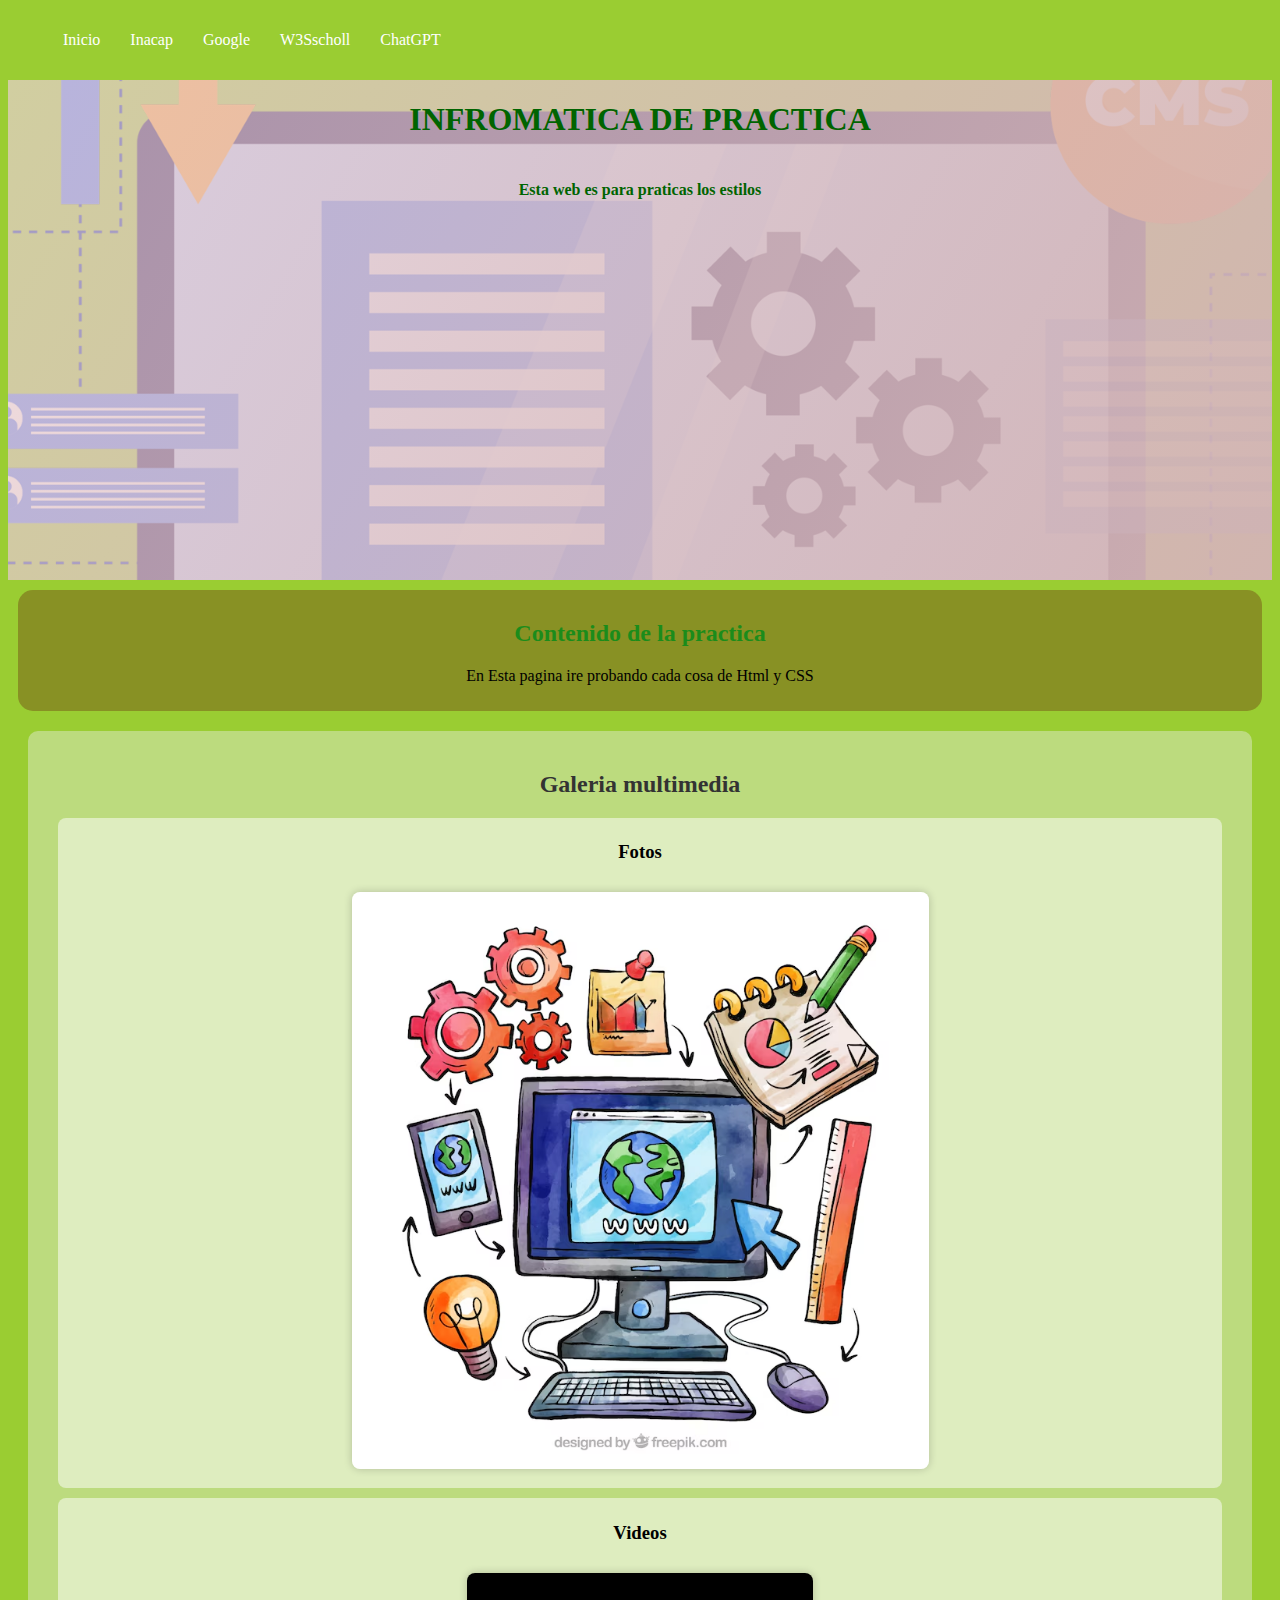
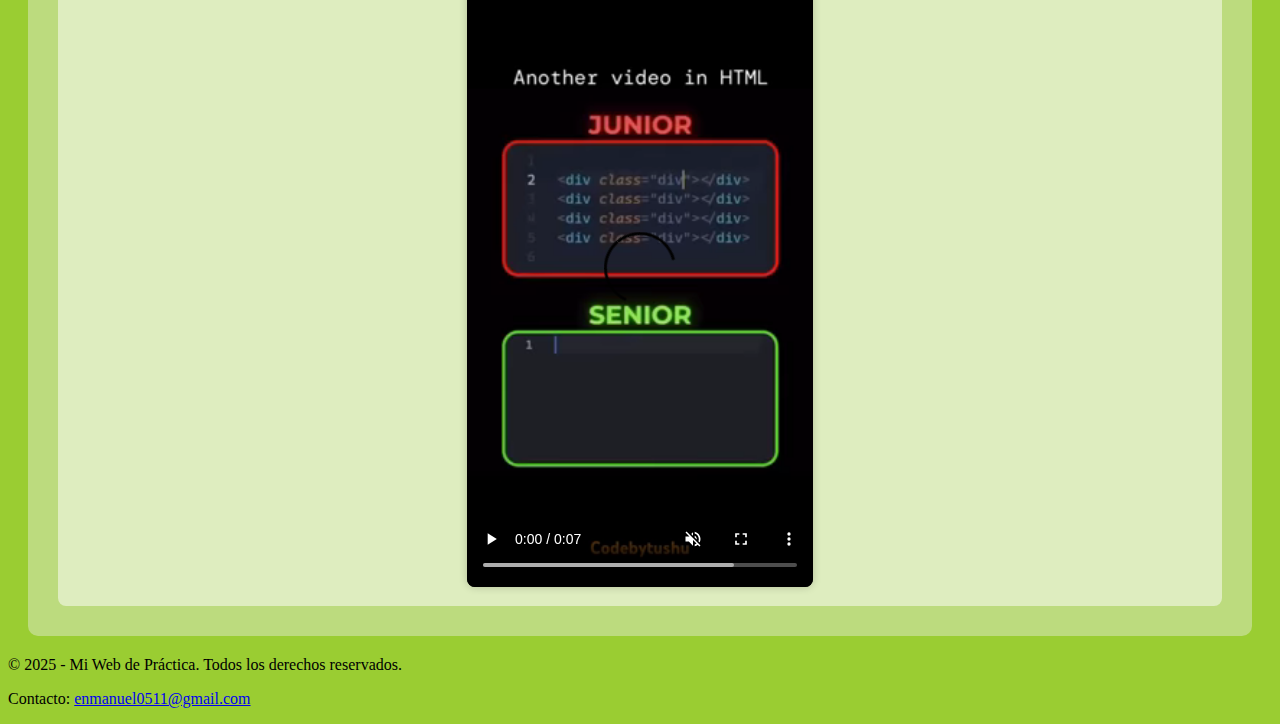
<file: Practica.html>
<!DOCTYPE html>
<html lang="es">
    <head>
        <Title>Mi Web De Practica</Title>
        <meta charset="utf-8">
        <link rel="stylesheet" href="Editar.css">
    </head>
        <nav>
            <ul>
                <!-- li corresponde a los item de la lista -->
                <li><a href="http://127.0.0.2:5500/index.html"target="_blank">Inicio</a></li>
                <!-- tag a sirve para hipervinculos, href es un atributo del tag y sirve para redireccionar -->
                <li><a href="https://portal.inacap.cl/" target="_blank">Inacap</a></li>
                <li><a href="https://www.google.cl/"target="_blank">Google</a></li>
                <li><a href="https://www.w3schools.com/"target="_blank">W3Sscholl</a></li>
                <li><a href="https://chatgpt.com/"target="_blank">ChatGPT</a></li>
                <li><a href=""></a></li>
            </ul>
        </nav>
    <body>
        <header class="edit">
            <div class="edit-text">
                <h1><B>INFROMATICA DE PRACTICA</B></h1>
                <H4>Esta web es para praticas los estilos</H4>
            </div>            
        </header>
        <main>
            <div class="conte">
                <h2>Contenido de la practica</h2>
                <p>En Esta pagina ire probando cada cosa de Html y CSS</p>
            </div>
            <div class="multimedia">
                <H2>Galeria multimedia</H2>
                <div class="Fotos">
                    <h3>Fotos</h3>
                    <img src="img/Imagen1.avif" alt="Aqui deberia esatr una foto" width="50%", height="50%">
                </div>
                <div class="Videos">
                    <h3>Videos</h3>
                    <video src="video/Html.mp4" controls muted width="30%"></video>
                </div>
            </div>
        </main>
        <footer class="footer">
            <p>© 2025 - Mi Web de Práctica. Todos los derechos reservados.</p>
            <p>Contacto: <a href="mailto:correo@ejemplo.com">enmanuel0511@gmail.com</a></p>
        </footer>
    </body>
</html>
</file>
<file: Editar.css>
body{
    background-color: yellowgreen;
    font-family: cursive;
}
.edit{
    height: 500px;
    width: 100%;
    background-image: linear-gradient(120deg,rgba(235, 208, 212, 0.68),rgb(209, 177, 177)), url(img/Fondo.png);
    background-position: center;
    background-size: cover;
    background-attachment: fixed;
    color: darkgreen;
}
.edit-text{
    color: darkgreen;
    display: flex;
    justify-content: center;
    flex-direction: column;
    align-items: center;
    text-shadow: 2px,2px white;
}

ul{
    list-style-type: none;
    overflow: hidden;
    background-color: yellowgreen;
}
li{
    float: left;
}
li a{
    display: block;
    color: white;
    text-align: center;
    padding: 15px;
    text-decoration: none;
}
li a:hover{
    background-color: red;
    color: yellow;
}
main div {
    margin: 10px;
    padding: 5px;
    background-color: rgba(255, 255, 255, 0.5);
    border-radius: 8px;
}
.conte{
    background-color: rgba(95, 6, 6, 0.3);
    padding: 10px;
    margin: 10px;
    border-radius: 15px;
    text-align: center;
    box-shadow: 0,0,10px rgba(0,0,0,0.2)
}
.conte h2{
    color: #1b8c1b;
}


.multimedia {
    margin: 20px;
    padding: 20px;
    background-color: rgba(240, 240, 240, 0.4);
    border-radius: 10px;
    text-align: center;
}
.multimedia img,
.multimedia video {
    max-width: 90%;
    height: auto;
    margin: 10px 0;
    border-radius: 8px;
    box-shadow: 0 0 8px rgba(0,0,0,0.2);
}
.multimedia h2 {
    color: #333;
}
.pie-pagina {
    background-color: black;
    color: white;
    text-align: center;
    padding: 20px;
    margin-top: 30px;
    font-size: 14px;
}
.pie-pagina a {
    color: rgb(96, 96, 53);
    text-decoration: none;
}
.pie-pagina a:hover {
    color: red;
}
</file>
